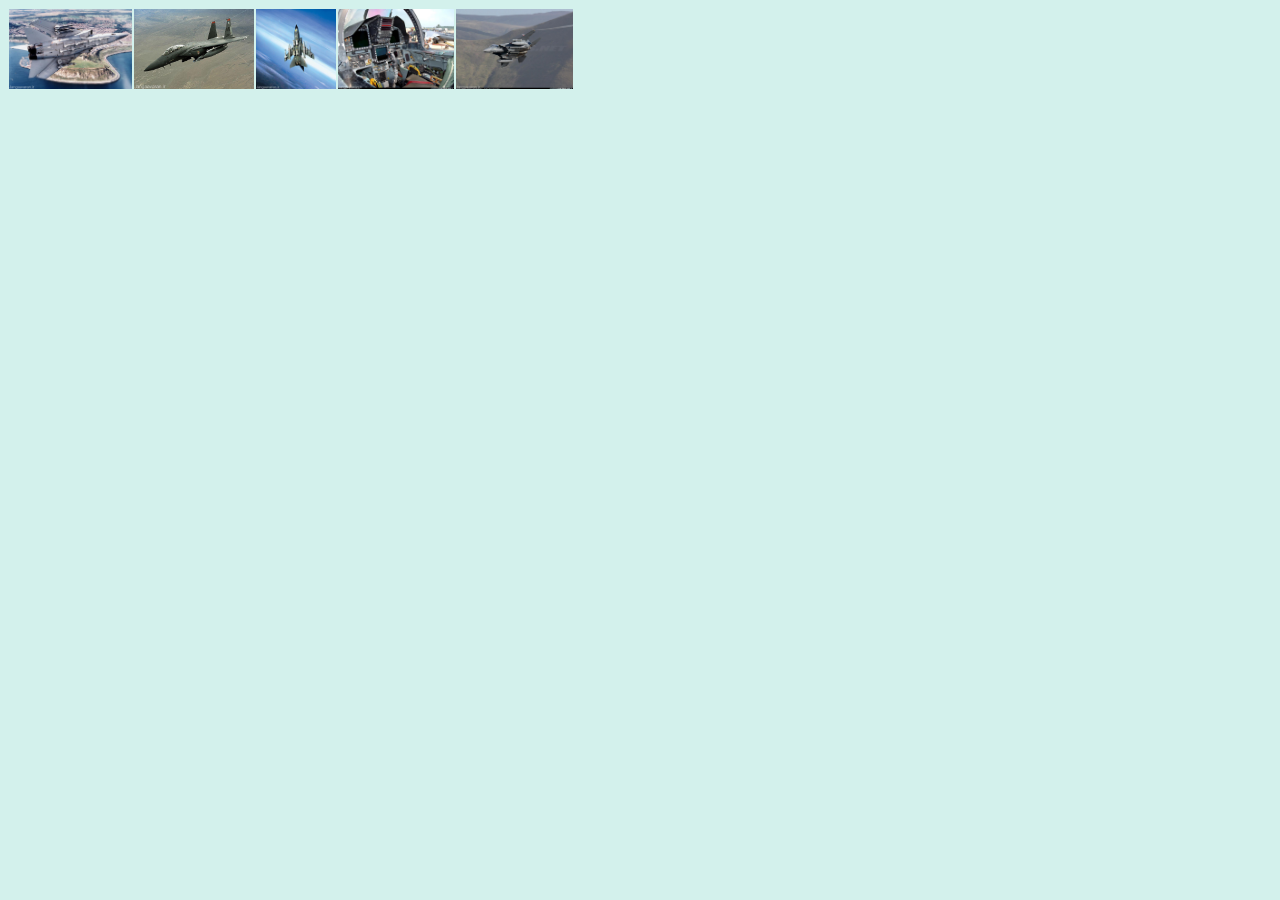
<file: Test_01/index.htm>
﻿<html>

<head>


    <link rel="stylesheet" href="styles/styles.css"/>
    <link rel="stylesheet" href="styles/jquery-ui-1.9.1.custom.min.css"/>
    <script type="text/javascript" src="scripts/libs/jquery-2.0.3.min.js"></script>
    <script type="text/javascript" src="scripts/libs/jquery-ui-1.9.1.custom.js"></script>

    <script type="text/javascript" src="scripts/1.js"></script>


</head>

<body>

<div id="divLImages" class="part">
</div>

<div id="divSImages" class="part">
</div>

</body>

</html>
</file>
<file: Test_01/styles/styles.css>
body{
    background-color: #d3f1ec;
}

.part{
    */ border: solid 1px #f00000;
}
</file>
